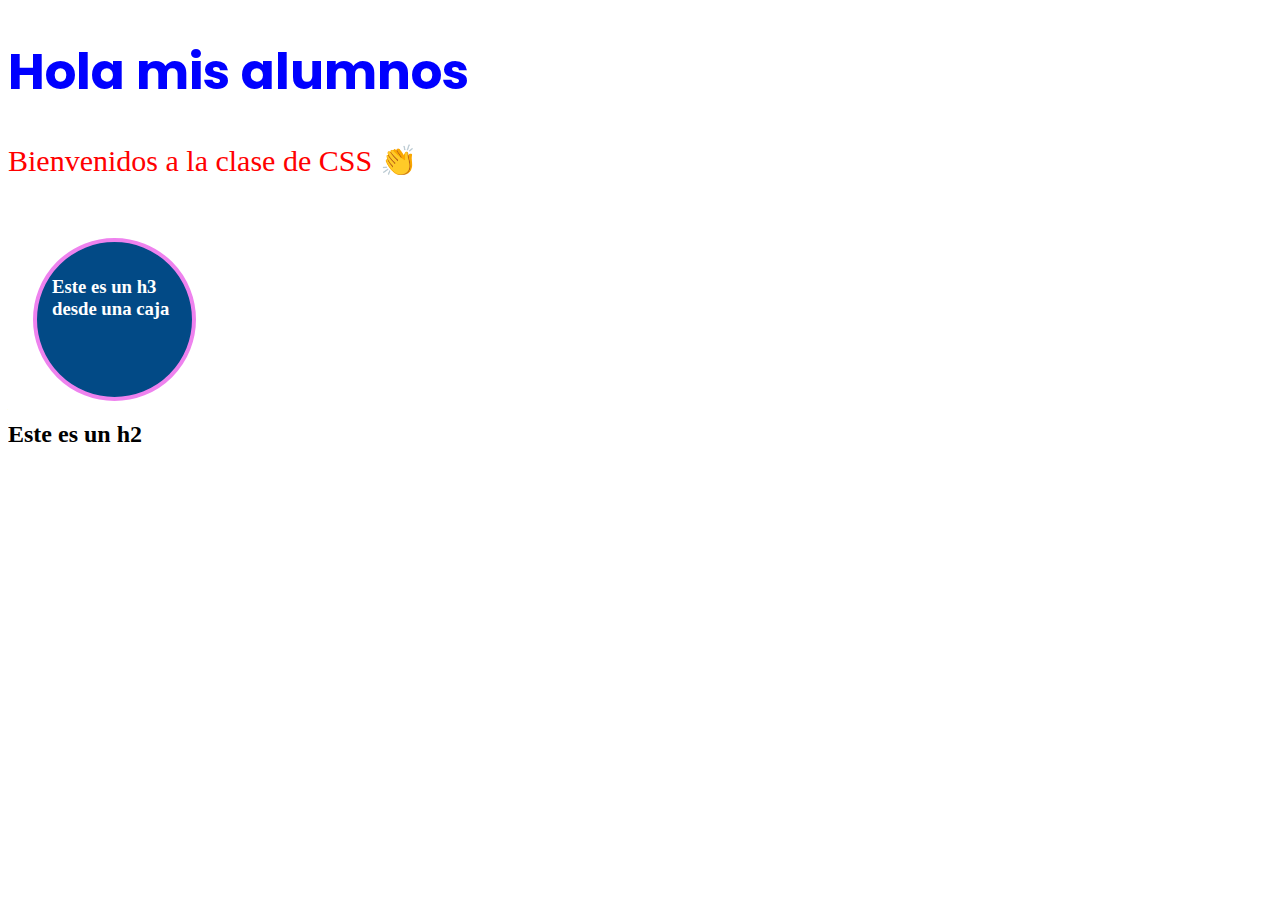
<file: Dia_02/index.html>
<!DOCTYPE html>
<html lang="en">
<head>
   <meta charset="UTF-8">
   <meta name="viewport" content="width=device-width, initial-scale=1.0">
   <title>Document</title>
   <link rel="stylesheet" href="style.css">
</head>
<body>
   <h1>Hola mis alumnos</h1>
   <p>Bienvenidos a la clase de CSS 👏</p>
   <div id="caja">
      <h3>Este es un h3 desde una caja</h3>
   </div>

   <div>
      <h2> Este es un h2</h2>
   </div>

</body>
</html>
</file>
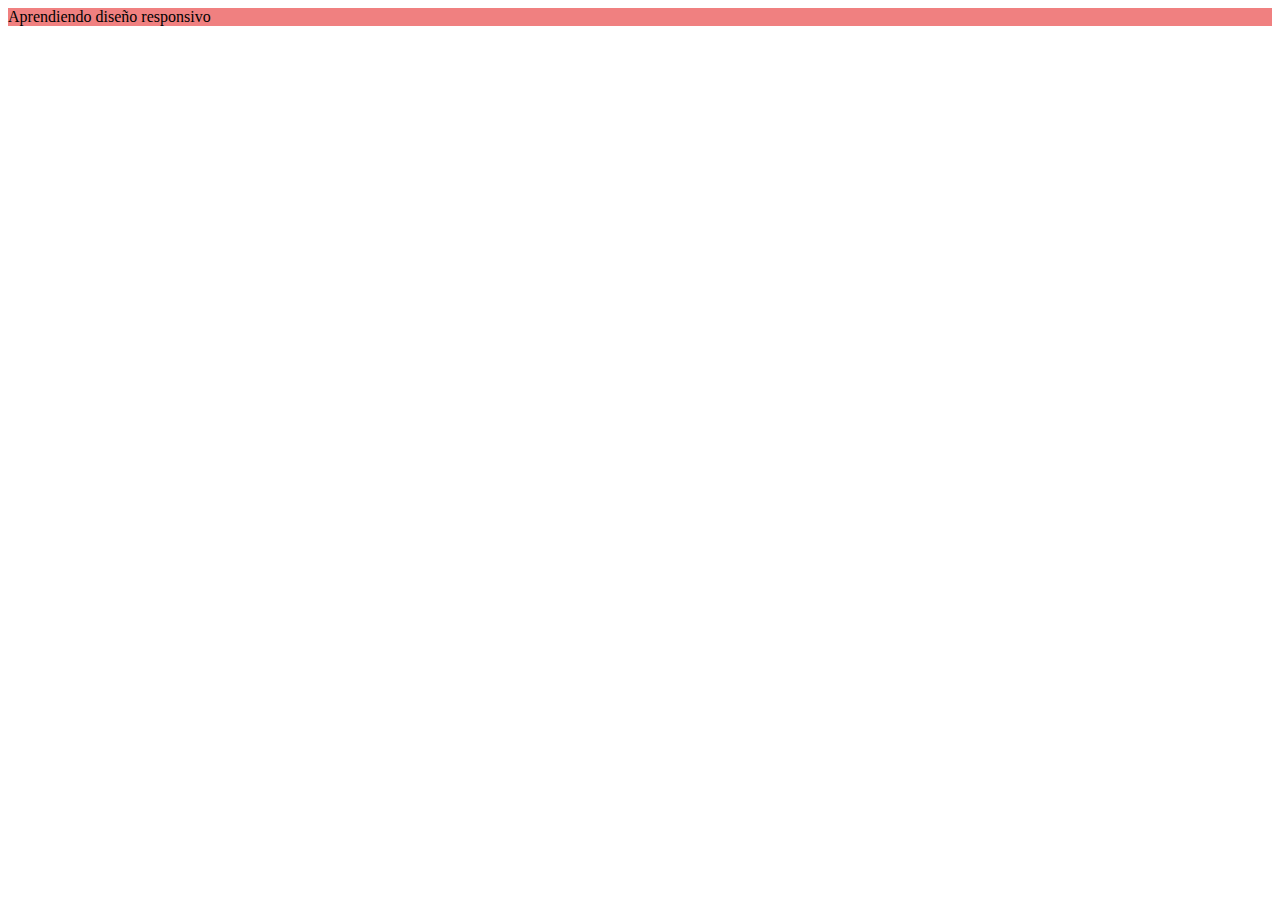
<file: Dia_05/index.html>
<!DOCTYPE html>
<html lang="en">

<head>
   <meta charset="UTF-8">
   <meta name="viewport" content="width=device-width, initial-scale=1.0">
   <title>Document</title>
   <link rel="stylesheet" href="style.css">
</head>

<body>

   <main>
      Aprendiendo diseño responsivo
   </main>

</body>

</html>
</file>
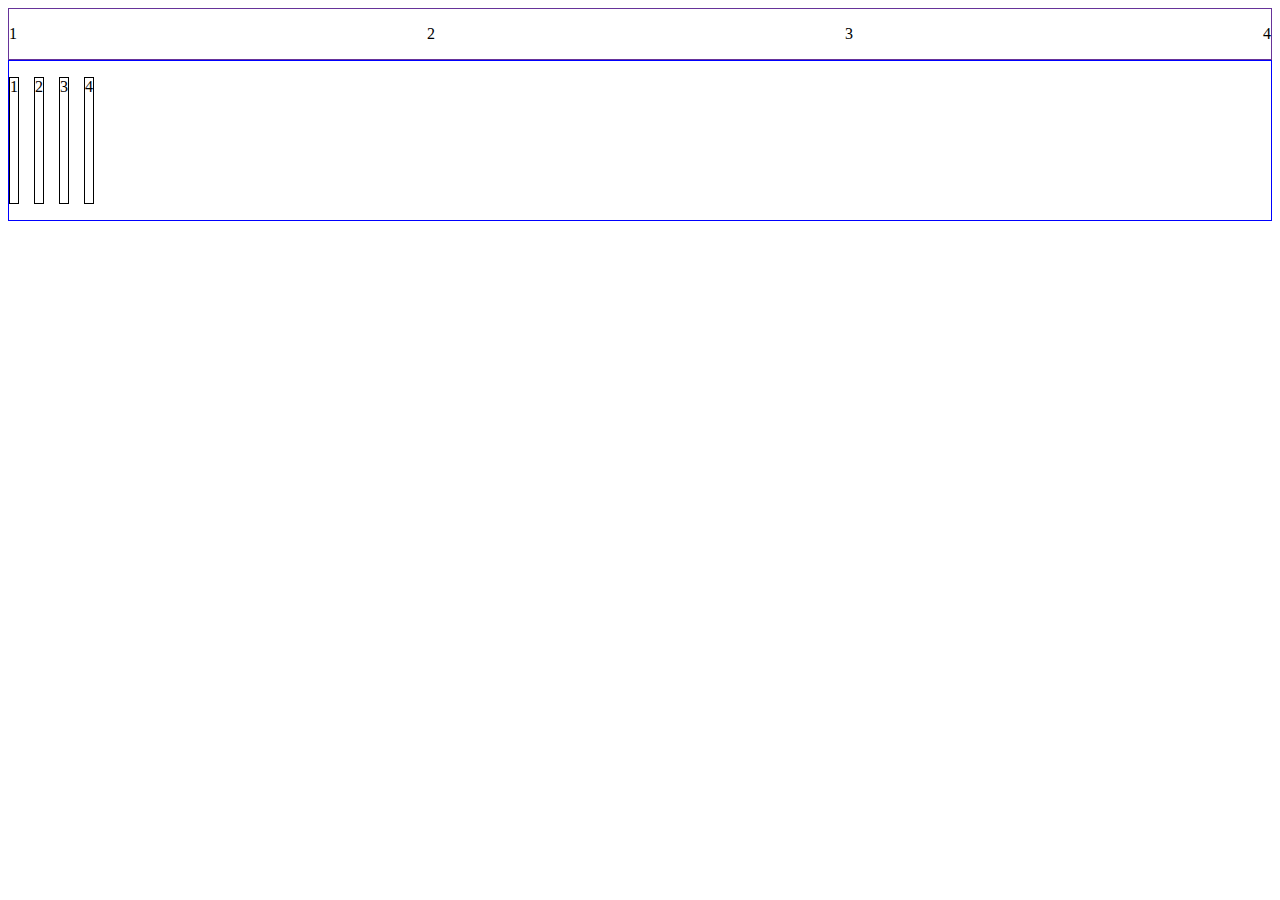
<file: Dia_05/flexbox/index.html>
<!DOCTYPE html>
<html lang="en">

<head>
   <meta charset="UTF-8">
   <meta name="viewport" content="width=device-width, initial-scale=1.0">
   <title>Document</title>
   <link rel="stylesheet" href="style.css">
</head>

<body>

   <div class="container">
      <p>1</p>
      <p>2</p>
      <p>3</p>
      <p>4</p>
   </div>


   <div class="container2">
      <p>1</p>
      <p>2</p>
      <p>3</p>
      <p>4</p>
   </div>

</body>

</html>
</file>
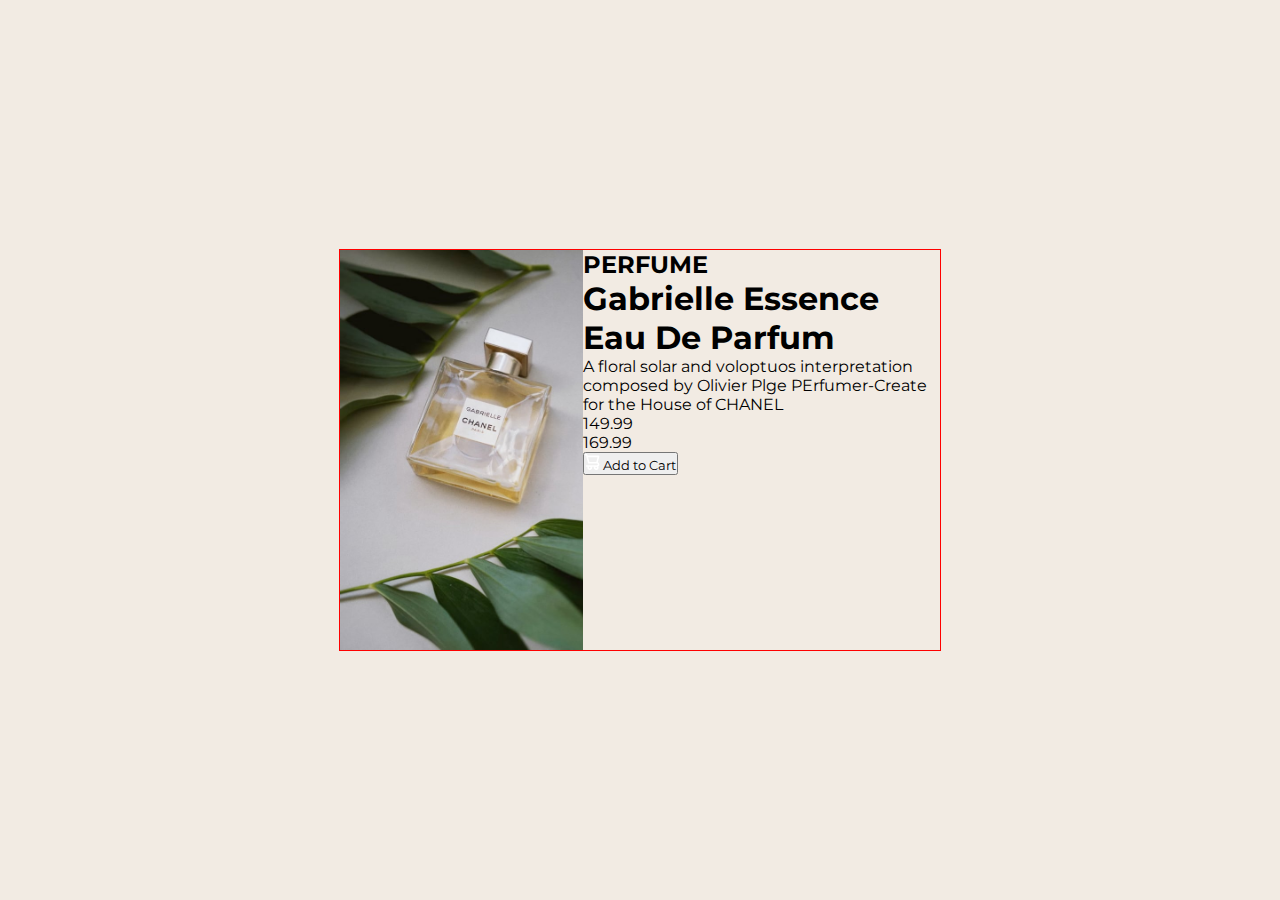
<file: Dia_05/reto/index.html>
<!DOCTYPE html>
<html lang="en">
<head>
   <meta charset="UTF-8">
   <meta name="viewport" content="width=device-width, initial-scale=1.0">
   <title>Document</title>
   <link rel="stylesheet" href="style.css">
</head>
<body>
   <main class="card">
      <div id="img-perfume"></div>
      <section class="card-content">
         <h2>PERFUME</h2>
         <h1>Gabrielle Essence Eau De Parfum</h1>
         <p>A floral solar and voloptuos interpretation composed by Olivier Plge PErfumer-Create for the House of CHANEL</p>
         <div class="price">
            <p id="main-price">149.99</p>
            <p id="dscount">169.99</p>
         </div>
         <button> <img src="./images/icon-cart.svg"/> Add to Cart</button>
      </section>
   </main>
</body>
</html>
</file>
<file: Dia_02/style.css>
@import url('https://fonts.googleapis.com/css2?family=Poppins:ital,wght@0,100;0,200;0,300;0,400;0,500;0,600;0,700;0,800;0,900;1,100;1,200;1,300;1,400;1,500;1,600;1,700;1,800;1,900&display=swap');

h1 {
   color: blue;
   font-size: 50px;
   font-family: "Poppins";
}

p{
   color: red;
   font-size: 30px;
   font-weight: 400;
}

#caja {
   border: 4px solid violet; /*Esto es un comentario*/
   padding: 15px; /*Espacio interior*/
   margin-top: 60px; /*Espacio exterior*/
   margin-left: 25px;
   background-color: #024A86;
   border-radius: 50%; /*Esquinas redondeadas*/
   height: 125px; /*Altura*/
   width: 125px; /*Ancho*/ 
}

div > h3 {
   color: #fff;
}
</file>
<file: Dia_05/style.css>
/*
Para establecer el comportamiento de las cajas en las diferentes pantallas
Vamos a usar los media queries, que son una forma de aplicar estilos de acuerdo
al tamaño de la pantalla.
*/

/*
   max-width: que signifia que se aplicara estilos desde el nuemro que se le indique hasta el el menor
   max-width: 600px significa que se aplicara desde 600px hasta el menor tamaño de pantalla
    0  =>  600px
   min-width: que significa que se aplicara estilos desde el nuemro que se le indique hasta el mayor
   min-width: 600px significa que se aplicara desde 600px hasta el mayor tamaño de pantalla
    600px => Infinito
*/

/* Pantallas pequeñas que va desde 0 hasta 745px */
@media (max-width: 745px){
   /*Aqui va todo mi codigo CSS*/
   main{
      background-color: blueviolet;
   }
}

/* Pantallas medianas que va desde 746px hasta 1024px */
@media (min-width: 746px) and (max-width: 1024px){
   /*Aqui va todo mi codigo CSS*/
   main{
      background-color: greenyellow;
   }
}

/* Pantallas grandes que va desde 1025px hasta el infinito */
@media (min-width: 1025px){
   /*Aqui va todo mi codigo CSS*/
   main{
      background-color: lightcoral;
   }
}
</file>
<file: Dia_05/flexbox/style.css>
.container{
   display: flex;
   justify-content:space-between;
   align-items: center;
   border: 1px solid rebeccapurple;
}

.container > div{
   border: 1px solid black;
   height: 125px;
}

.container2{
   display: flex;
   border: 1px solid blue;
   gap: 15px;
}

.container2 > p{
   border: 1px solid black;
   height: 125px;
}
</file>
<file: Dia_05/reto/style.css>
@import url('https://fonts.googleapis.com/css2?family=Fraunces:ital,opsz,wght@0,9..144,100..900;1,9..144,100..900&family=Montserrat:ital,wght@0,100..900;1,100..900&display=swap');

/*Normalizarlo*/
* {
   margin: 0;
   padding: 0;
   font-family: "Montserrat";
}

/*Centrar un elemento y colocarlo al medio*/
body {
   display: flex;
   justify-content: center;
   align-items: center;
   height: 100vh;
   background-color: hsl(30, 38%, 92%);
}

/*TODO: Envolver en un media query 0 => 720 */
/*🎨Estilos para mobiles*/
@media(max-width: 720px) {

   .card {
      width: 400px;
      border-radius: 16px;
      background-color: hsl(0, 0%, 100%);
   }

   #img-perfume {
      width: 100%;
      height: 250px;
      border-radius: 16px 16px 0 0;
      background-image: url("./images/image-product-mobile.jpg");
      background-size: cover;
   }

   .card-content {
      padding: 24px;
   }

   .card-content>h2 {
      font-size: 12px;
      letter-spacing: 7px;
      margin-bottom: 12px;
   }

   .card-content>h1 {
      font-size: 38px;
      margin-bottom: 12px;
      font-family: "Fraunces"
   }

   .card-content>p {
      font-size: 18px;
      margin-bottom: 14px;
   }

   .price {
      display: flex;
      gap: 16px;
      align-items: center;
   }

   #main-price {
      font-size: 32px;
      color: hsl(158, 36%, 37%);
      font-weight: 700;
      font-family: "Fraunces"
   }

   button {
      width: 100%;
      height: 52px;
      margin-top: 12px;
      background-color: hsl(158, 36%, 37%);
      border-radius: 16px;
      border: none;
      font-size: 14px;
      color: hsl(0, 0%, 100%);
      font-weight: 600;
   }

}


/*RETO: Desarrollar la pantalla desktop*/
@media(min-width: 721px) {

   .card{
      display: flex;
      border: 1px solid red;
      width: 600px;
   }

   #img-perfume {
      width: 100%;
      height: 400px;
      background-image: url("images/image-product-desktop.jpg");
      background-size: cover;
   }
}



/*TODO: Usando media querys de 721 => adelante
mover las cajas para que se ajusten al diseño de la imagen
para desktop*/
</file>
